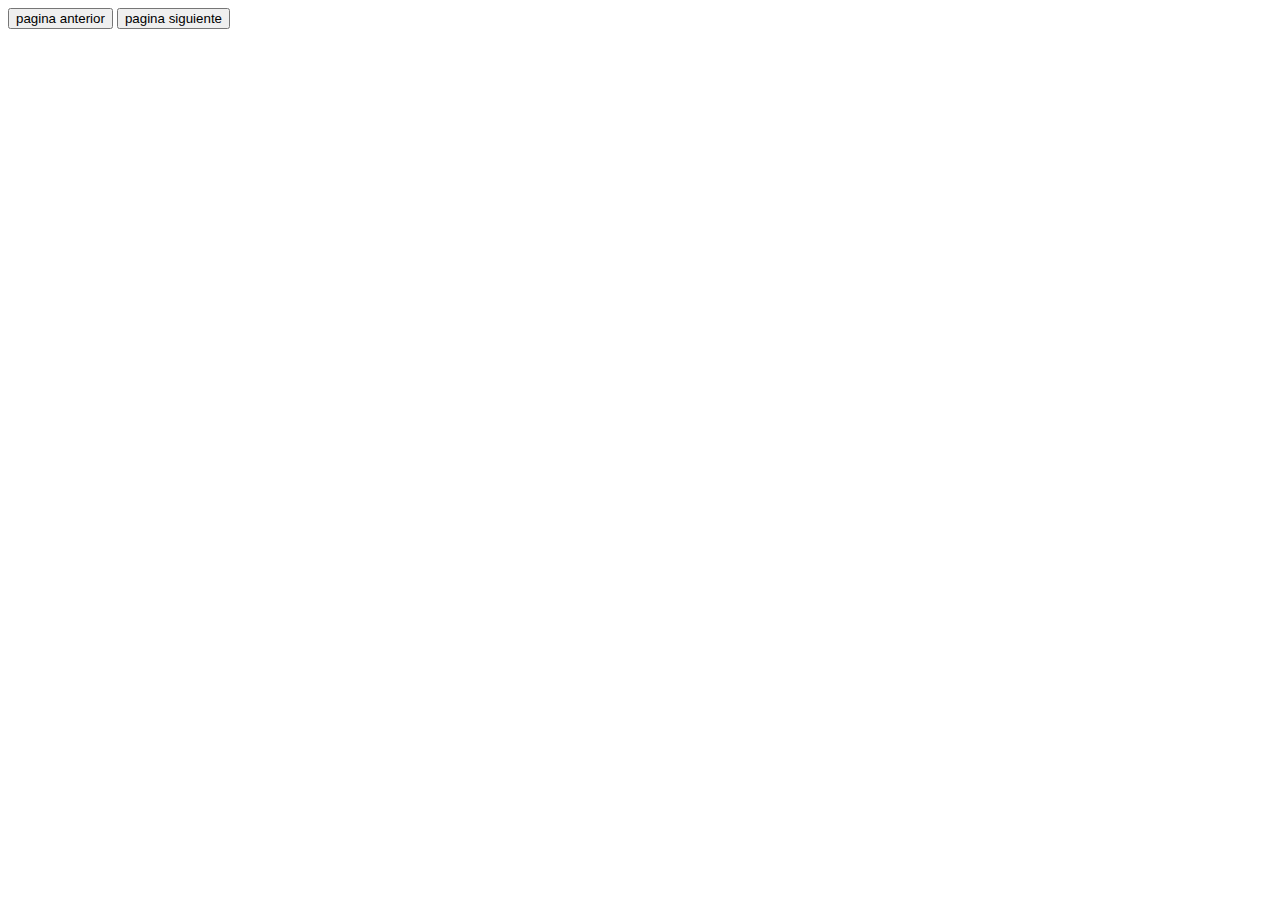
<file: 1-CLASE1-API-REST/index.html>
<!DOCTYPE html>
<html lang="en">
  <head>
    <meta charset="UTF-8" />
    <meta name="viewport" content="width=device-width, initial-scale=1.0" />
    <title>Document</title>
  </head>
  <body>
    <main>
      <div id="containerCard"></div>
      <div id="container-pagination">
        <button id="backPage">pagina anterior</button>
        <button id="nextPage">pagina siguiente</button>
      </div>
    </main>
    <script src="./main.js"></script>
  </body>
</html>
</file>
